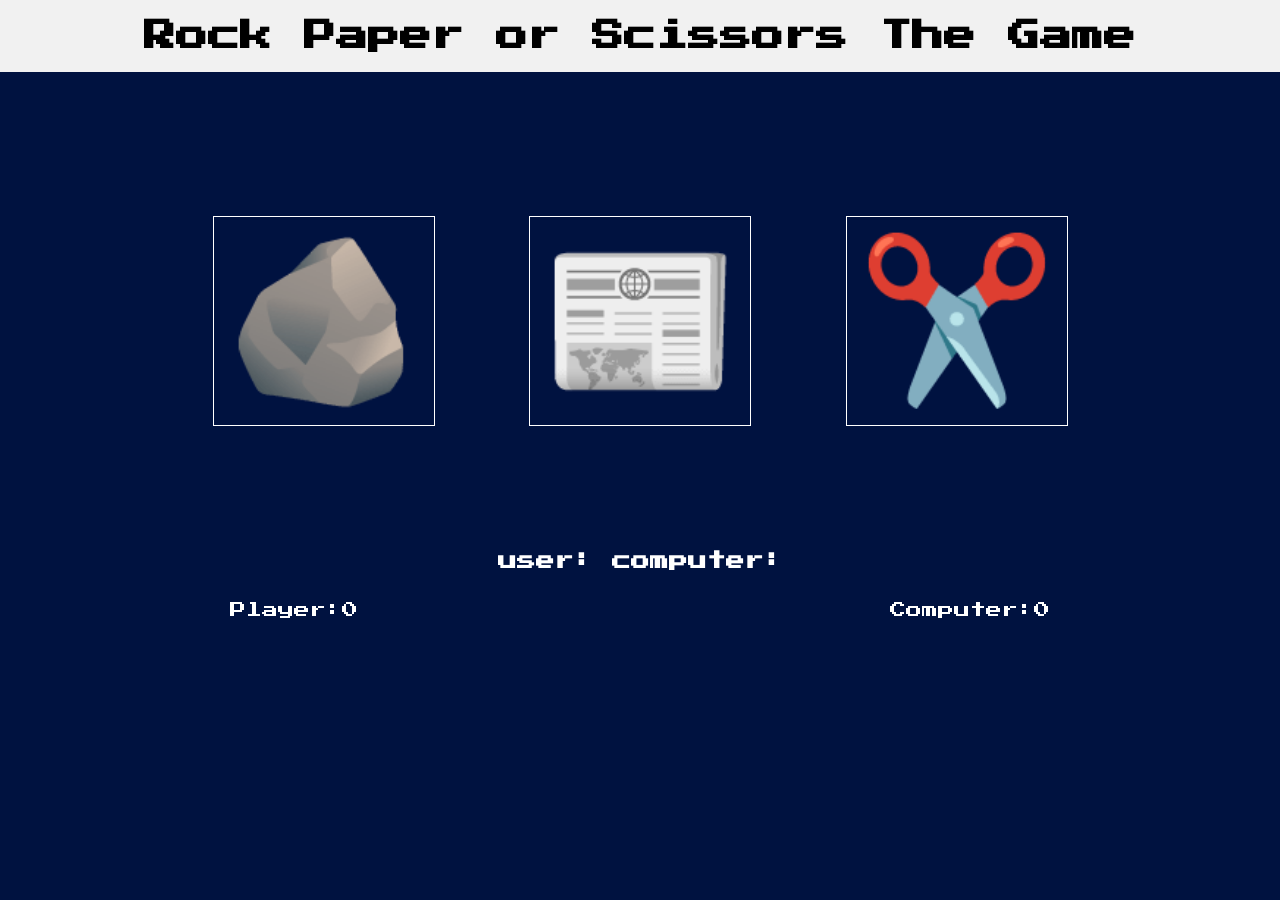
<file: index.html>
<!DOCTYPE html>
<html lang="en">
  <head>
    <meta charset="UTF-8" />
    <meta http-equiv="X-UA-Compatible" content="IE=edge" />
    <meta name="viewport" content="width=device-width, initial-scale=1.0" />
    <script src="./index.js" defer></script>
    <link rel="stylesheet" href="./styles.css" />

    <title>Rock🪨 Paper📰 Scissors✂️</title>
  </head>
  <body>
    <header class="header">
      <h1 class="header--game wrapper">Rock Paper or Scissors The Game</h1>
    </header>
    <main class="wrapper">
      <h2 class="result"></h2>
      <div class="hands">
        <button class="hand" data-hand="r">🪨</button>
        <button class="hand" data-hand="p">📰</button>
        <button class="hand" data-hand="s">✂️</button>
      </div>
      <div class="dashboard wrapper">
        <h3 class="selected">
          user:<span class="selected__player"></span> computer:<span
            class="selected__computer"
          ></span>
        </h3>
        <div class="Scores">
          <p>Player:<span class="scores__player">0</span></p>

          <p>Computer:<span class="scores__computer">0</span></p>
        </div>
      </div>
    </main>
  </body>
</html>
</file>
<file: styles.css>
@import url("https://fonts.googleapis.com/css2?family=Press+Start+2P&display=swap");

*,
*::after,
::before {
  box-sizing: border-box;
  margin: 0;
  padding: 0;
}

body {
  background: rgb(0, 18, 64);
}

.wrapper {
  width: 80%;
  margin: 0 auto;
}

.header {
  background-color: #f1f1f1;
  padding: 20px;
  text-align: center;
  font-family: "Press Start 2P", cursive, sans-serif;
}

.result {
  margin-top: 1em;
  font-family: "Press Start 2P", cursive, sans-serif;
  font-size: 1.5rem;
  text-align: center;
  color: #fff;
  letter-spacing: 0.1em;
}

.hands {
  display: flex;
  height: 50vh;
  flex-direction: row;
  flex-wrap: wrap;
  align-content: center;
  justify-content: space-evenly;
  align-items: center;
  gap: 10px;
}

.hand {
  font-size: 10rem;
  border: 1px solid #fff;
  background: transparent;
  padding: 10px;
  cursor: pointer;
  transition: all 0.1s ease-out;
}

.hand:active {
  background: rgba(117, 119, 7, 0.582);
  border: 1px solid rgb(0, 61, 146);
}

.dashboard {
  font-family: "Press Start 2P", cursive, sans-serif;
  color: #fff;
  display: flex;
  flex-direction: column;
}

.selected {
  text-align: center;
}

.selected__player,
.selected__computer {
  font-size: 1.5rem;
  font-weight: bold;
  letter-spacing: 0.1em;
  color: red;
}

.Scores {
  margin-top: 2em;
  display: flex;
  justify-content: space-between;
}
</file>
